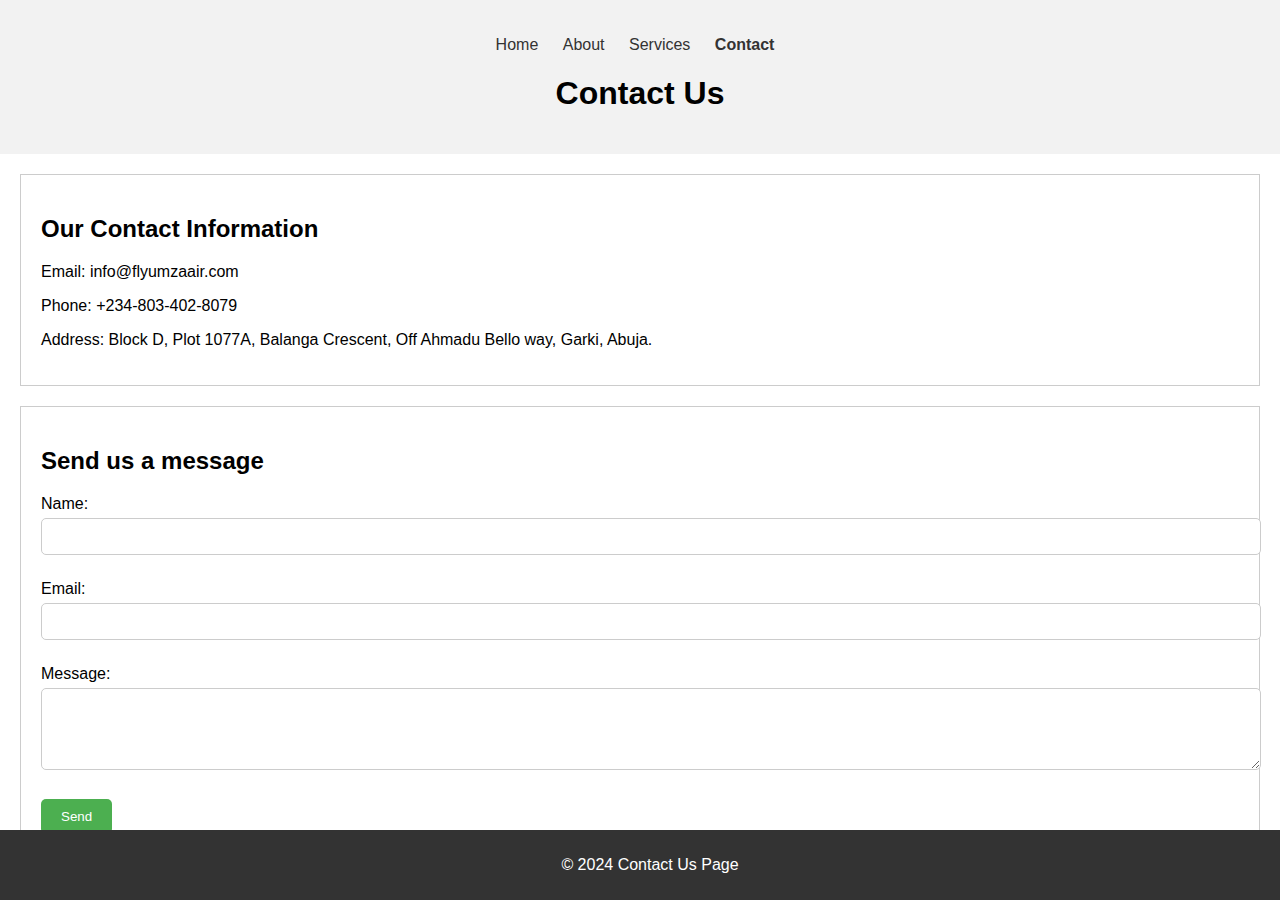
<file: FILES/contact.html>
<!DOCTYPE html>
<html lang="en">
<head>
  <meta charset="UTF-8">
  <meta name="viewport" content="width=device-width, initial-scale=1.0">
  <title>Contact Us</title>
  <link rel="stylesheet" href="../CSS/contact.css">
</head>
<body>
  <header>
    <nav>
        <ul>
            <li><a href="../index.html">Home</a></li>
            <li><a href="#">About</a></li>
            <li><a href="#">Services</a></li>
            <li><a href="#" class="active">Contact</a></li>
        </ul>
    </nav>
    <h1>Contact Us</h1>
  </header>
  <main>
    <div class="contact-info">
      <h2>Our Contact Information</h2>
      <p>Email: info@flyumzaair.com</p>
      <p>Phone: +234-803-402-8079</p>
      <p>Address: Block D, Plot 1077A, Balanga Crescent, Off Ahmadu Bello way, Garki, Abuja.</p>
    </div>
    <form action="submit-form.php" method="post">
      <h2>Send us a message</h2>
      <div class="form-group">
        <label for="name">Name:</label>
        <input type="text" id="name" name="name" required>
      </div>
      <div class="form-group">
        <label for="email">Email:</label>
        <input type="email" id="email" name="email" required>
      </div>
      <div class="form-group">
        <label for="message">Message:</label>
        <textarea id="message" name="message" rows="4" required></textarea>
      </div>
      <button type="submit">Send</button>
    </form>
  </main>
  <footer>
    <p>&copy; 2024 Contact Us Page</p>
  </footer>
</body>
</html>
</file>
<file: CSS/contact.css>
body {
    font-family: Arial, sans-serif;
    margin: 0;
    padding: 0;
  }
  header {
    background-color: #f2f2f2;
    padding: 20px;
    text-align: center;
  }
  
/* Navigation Styles */
nav ul {
    list-style-type: none;
    padding: 0;
}

nav ul li {
    display: inline;
    margin-right: 10px;
}

nav ul li a {
    color: #333;
    text-decoration: none;
    padding: 5px;
}

nav ul li a.active {
    font-weight: bold;
}

  main {
    padding: 20px;
  }
  .contact-info {
    border: 1px solid #ccc;
    padding: 20px;
    margin-bottom: 20px;
  }
  form {
    border: 1px solid #ccc;
    padding: 20px;
  }
  .form-group {
    margin-bottom: 15px;
  }
  label {
    display: block;
    margin-bottom: 5px;
  }
  input, textarea {
    width: 100%;
    padding: 10px;
    margin-bottom: 10px;
    border: 1px solid #ccc;
    border-radius: 5px;
  }
  button {
    background-color: #4CAF50;
    color: white;
    padding: 10px 20px;
    border: none;
    border-radius: 5px;
    cursor: pointer;
  }
  button:hover {
    background-color: #45a049;
  }
  footer {
    background-color: #333;
    color: white;
    text-align: center;
    padding: 10px;
    position: absolute;
    bottom: 0;
    width: 100%;
  }
</file>
